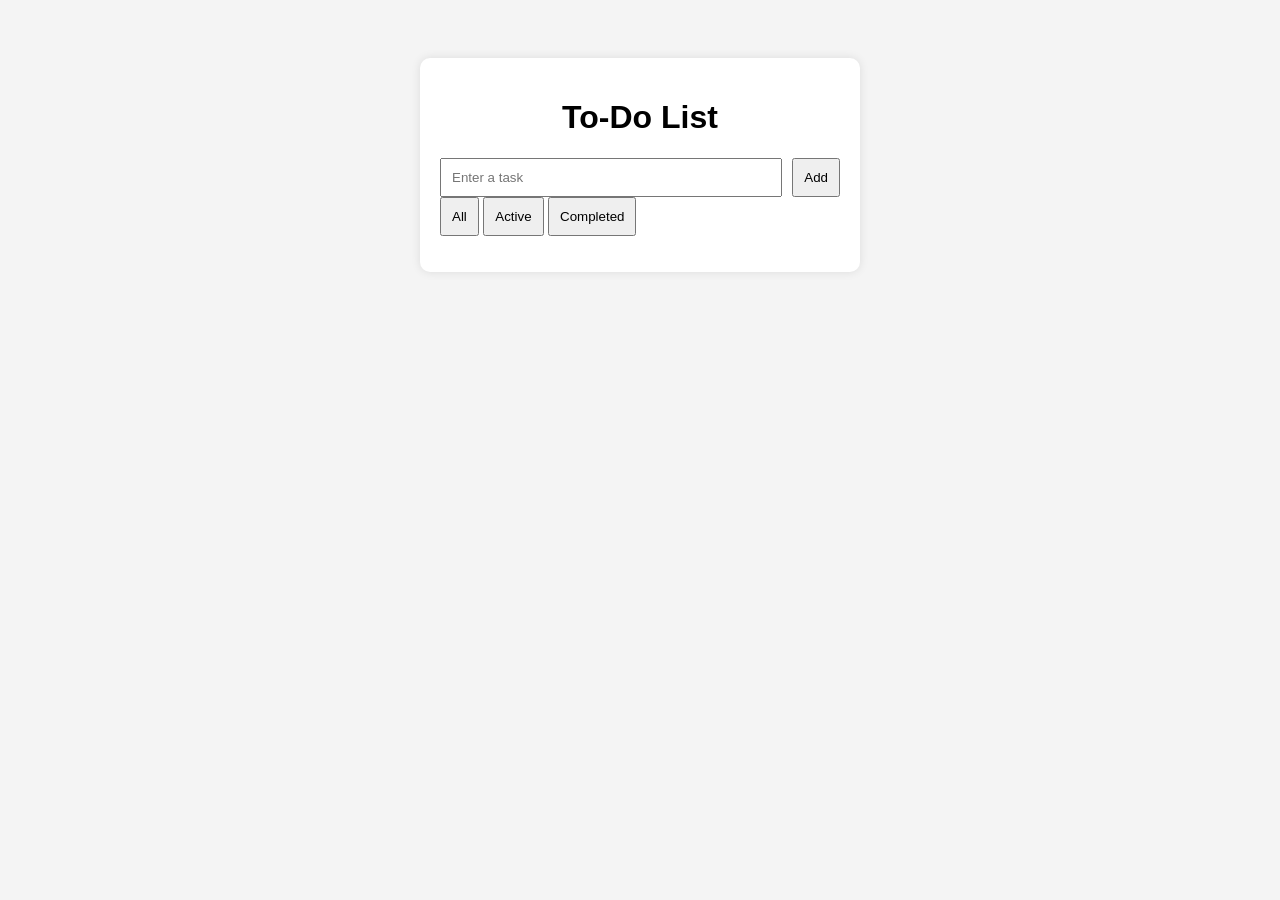
<file: index.html>
<!DOCTYPE html>
<html lang="en">
<head>
<meta charset="UTF-8">
<meta name="viewport" content="width=device-width, initial-scale=1.0">
<title>To-Do App</title>
<link rel="stylesheet" href="style.css">
</head>
<body>

<div class="container">
    <h1>To-Do List</h1>

    <div class="input-area">
        <input type="text" id="taskInput" placeholder="Enter a task">
        <button id="addBtn">Add</button>
    </div>

    <div class="filters">
        <button onclick="filterTasks('all')">All</button>
        <button onclick="filterTasks('active')">Active</button>
        <button onclick="filterTasks('completed')">Completed</button>
    </div>

    <ul id="taskList"></ul>
</div>

<script src="script.js"></script>
</body>
</html>
</file>
<file: style.css>
body{
    font-family: Arial, sans-serif;
    background:#f4f4f4;
    display:flex;
    justify-content:center;
    padding-top:50px;
}

.container{
    background:white;
    padding:20px;
    width:400px;
    border-radius:10px;
    box-shadow:0 0 10px rgba(0,0,0,0.1);
}

h1{
    text-align:center;
}

.input-area{
    display:flex;
    gap:10px;
}

input{
    flex:1;
    padding:10px;
}

button{
    padding:10px;
    cursor:pointer;
}

ul{
    list-style:none;
    padding:0;
}

li{
    display:flex;
    justify-content:space-between;
    align-items:center;
    background:#eee;
    margin-top:10px;
    padding:10px;
    border-radius:5px;
}

.completed{
    text-decoration:line-through;
    color:gray;
}

.actions button{
    margin-left:5px;
}
</file>
